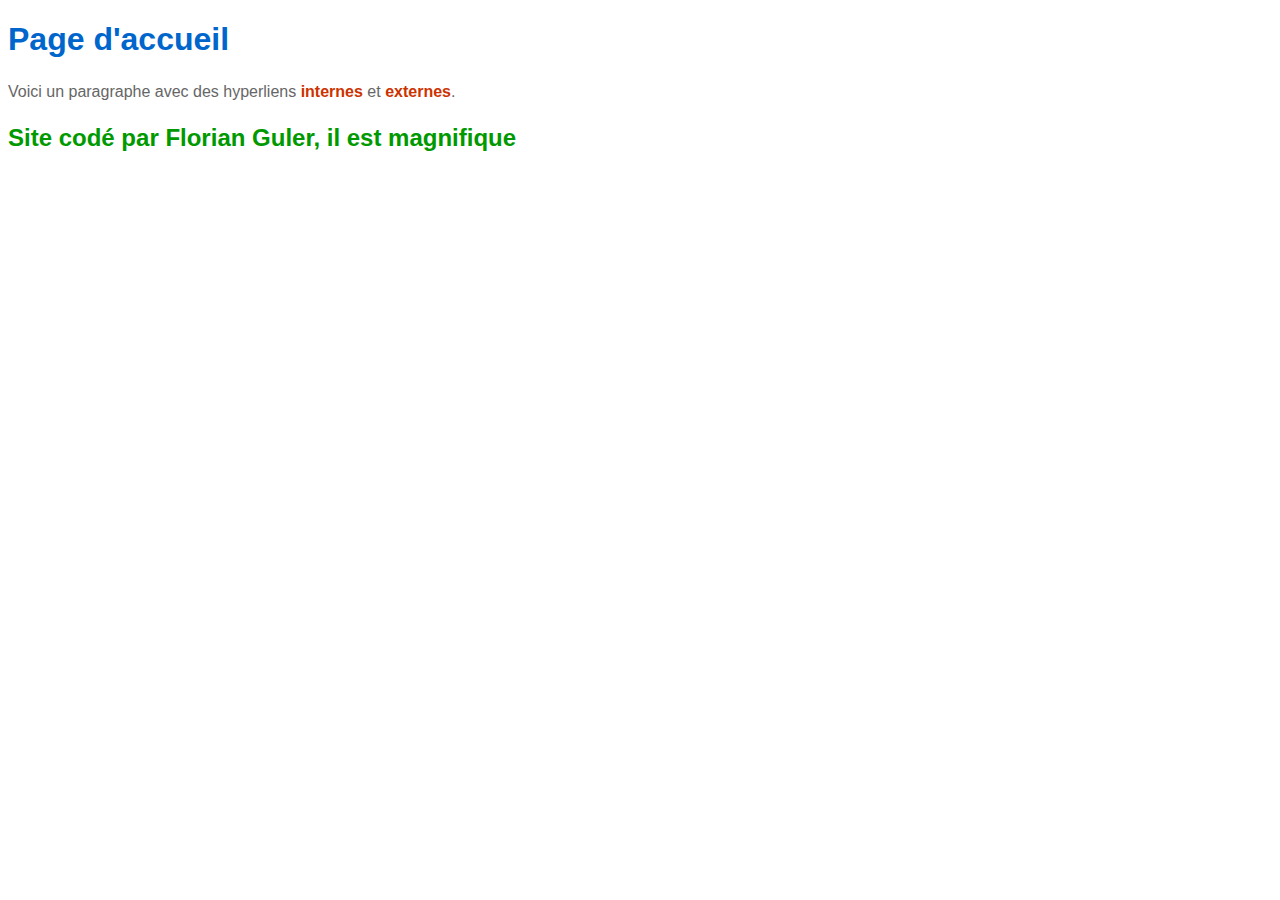
<file: index.html>
<!DOCTYPE html>
<html lang="fr">
  <head>
    <meta charset="UTF-8">
    <title>Présentation du site de la classe Sciences et Médias</title>
    <style>
      body {
        font-family: 'Arial', sans-serif;
        color: #333;
      }

      h1 {
        color: #0066cc;
      }

      h2 {
        color: #009900;
      }

      p {
        font-size: 16px;
        line-height: 1.5;
        color: #666;
      }

      a {
        color: #cc3300;
        text-decoration: none;
        font-weight: bold;
      }

      a:hover {
        text-decoration: underline;
      }

      ul {
        list-style-type: square;
        color: #990099;
      }
    </style>
  </head>
  <body>
    <h1>Page d'accueil</h1>
    <p>
      Voici un paragraphe avec des hyperliens <a href="C:\Users\Administrateur\Documents\GitHub\sitetest\netflix-logo.webp">internes</a>
      et <a rel="nofollow" href="https://www.netflix.com">externes</a>.
    </p>
    </p>
    <h2>Site codé par Florian Guler, il est magnifique</h2>
    </body>
</html>
</file>
